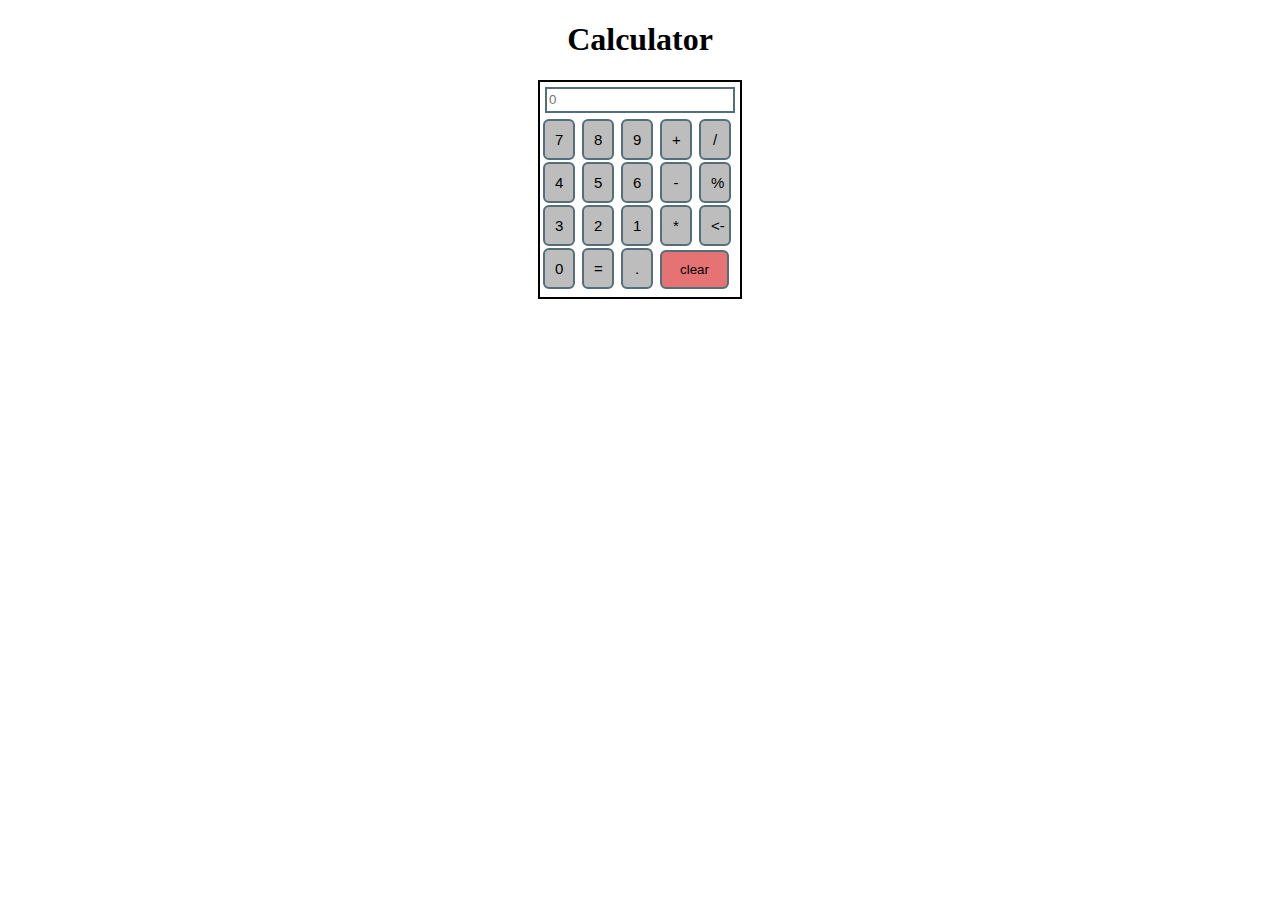
<file: calculator/calculator.html>
<!DOCTYPE html>
<html>
<head>
<title>Calculator</title>
<link rel="stylesheet" href="calculator.css" type="text/css"/>
</head>
<body>
<h1>Calculator</h1>
<form name="calculator" id="main">
	<input type="text" id="display" placeholder="0"/>

	<div id="subdiv">
	<input type="button" id="num7" onClick="addToScreen('7');" value="7" onMouseOver="this.style.backgroundColor='#CFD8DC'" onMouseOut="this.style.backgroundColor='#BDBDBD'" />
	
	<input type="button" id="num8" onClick="addToScreen('8');" value="8" onMouseOver="this.style.backgroundColor='#CFD8DC'" onMouseOut="this.style.backgroundColor='#BDBDBD'" />
	
	<input type="button" id="num9" onClick="addToScreen('9');"value="9" onMouseOver="this.style.backgroundColor='#CFD8DC'" onMouseOut="this.style.backgroundColor='#BDBDBD'" />
	
	<input type="button" id="numadd" onClick="addToScreen('+');" value="+" onMouseOver="this.style.backgroundColor='#CFD8DC'" onMouseOut="this.style.backgroundColor='#BDBDBD'"/>
	
	<input type="button" id="numdiv" onClick="addToScreen('/');"value="/" onMouseOver="this.style.backgroundColor='#CFD8DC'" onMouseOut="this.style.backgroundColor='#BDBDBD'" />
	
	<br/>
	<input type="button" id="num4" onClick="addToScreen('4');" value="4" onMouseOver="this.style.backgroundColor='#CFD8DC'" onMouseOut="this.style.backgroundColor='#BDBDBD'"/>
	
	<input type="button" id="num5" onClick="addToScreen('5');" value="5" onMouseOver="this.style.backgroundColor='#CFD8DC'" onMouseOut="this.style.backgroundColor='#BDBDBD'"/>
	
	<input type="button" id="num6" onClick="addToScreen('6');"value="6" onMouseOver="this.style.backgroundColor='#CFD8DC'" onMouseOut="this.style.backgroundColor='#BDBDBD'"/>
	
	<input type="button" id="numsub" onClick="addToScreen('-');" value="-" onMouseOver="this.style.backgroundColor='#CFD8DC'" onMouseOut="this.style.backgroundColor='#BDBDBD'"/>
	
	<input type="button" id="nummod" onClick="addToScreen('%');"value="%" onMouseOver="this.style.backgroundColor='#CFD8DC'" onMouseOut="this.style.backgroundColor='#BDBDBD'"/>
	<br/>
	<input type="button" id="num3" onClick="addToScreen('3');"value="3" onMouseOver="this.style.backgroundColor='#CFD8DC'" onMouseOut="this.style.backgroundColor='#BDBDBD'"/>
	
	<input type="button" id="num2" onClick="addToScreen('2');"value="2" onMouseOver="this.style.backgroundColor='#CFD8DC'" onMouseOut="this.style.backgroundColor='#BDBDBD'"/>
	
	<input type="button" id="num1" onClick="addToScreen('1');"value="1" onMouseOver="this.style.backgroundColor='#CFD8DC'" onMouseOut="this.style.backgroundColor='#BDBDBD'"/>
	
	<input type="button" id="nummul" onClick="addToScreen('*');"value="*" onMouseOver="this.style.backgroundColor='#CFD8DC'" onMouseOut="this.style.backgroundColor='#BDBDBD'"/>
	
	<input type="button" id="numback" onClick="deleteNumbers();"value="<-" onMouseOver="this.style.backgroundColor='#CFD8DC'" onMouseOut="this.style.backgroundColor='#BDBDBD'" />
	<br/>
	<input type="button"id="num0" onClick="addToScreen('0');"value="0" onMouseOver="this.style.backgroundColor='#CFD8DC'" onMouseOut="this.style.backgroundColor='#BDBDBD'" />
	
	<input type="button"id="numequal" onClick="displayResults();"value="=" onMouseOver="this.style.backgroundColor='#CFD8DC'" onMouseOut="this.style.backgroundColor='#BDBDBD'"/>
	
	<input type="button"id="numdec" onClick="addToScreen('.');"value="." onMouseOver="this.style.backgroundColor='#CFD8DC'" onMouseOut="this.style.backgroundColor='#BDBDBD'" />
	
	<input type="button" id="numclear" onClick="clearDisplay();"onMouseOver="this.style.backgroundColor='#EF9A9A'" onMouseOut="this.style.backgroundColor='#E57373'" value="clear"/>
	</div>
</form>

<script src="calculator.js" src="text/javascript"></script>
</body>
</html>
</file>
<file: calculator/calculator.css>
form#main{
	border:2px solid black;
	width: 200px;
    height: 215px;
}
input#display{
	width:182px;
	margin:5px;
	height:20px;
	border:2px solid #546E7A;
}
input#num7,
input#num8,
input#num9,
input#num6,
input#num5,
input#num4,
input#num3,
input#num2,
input#num1,
input#num0,
input#numequal,
input#numdiv,
input#numsub,
input#nummul,
input#numadd,
input#nummod,
input#numback,
input#numdec
 {
    padding: 10px;
	width: 32px;
	background-color:#BDBDBD;
	border-radius: 6px;
	font-size: 15px;
	border:2px solid #546E7A;
	margin-top: 1px;
    margin-bottom: 1px;
    margin-left: 3px;
}
}

div#subdiv{
	margin-left:10px;
	margin-right:10px;
}
input#numclear{
	padding:10px;
	width: 69px;
	background-color:#E57373;
	border:2px solid #546E7A;
	border-radius:6px;
	margin-top: 1px;
    margin-bottom: 1px;
    margin-left: 3px;
}

h1{
	text-align: center;
}
form{
	margin: 0 auto;
}
</file>
